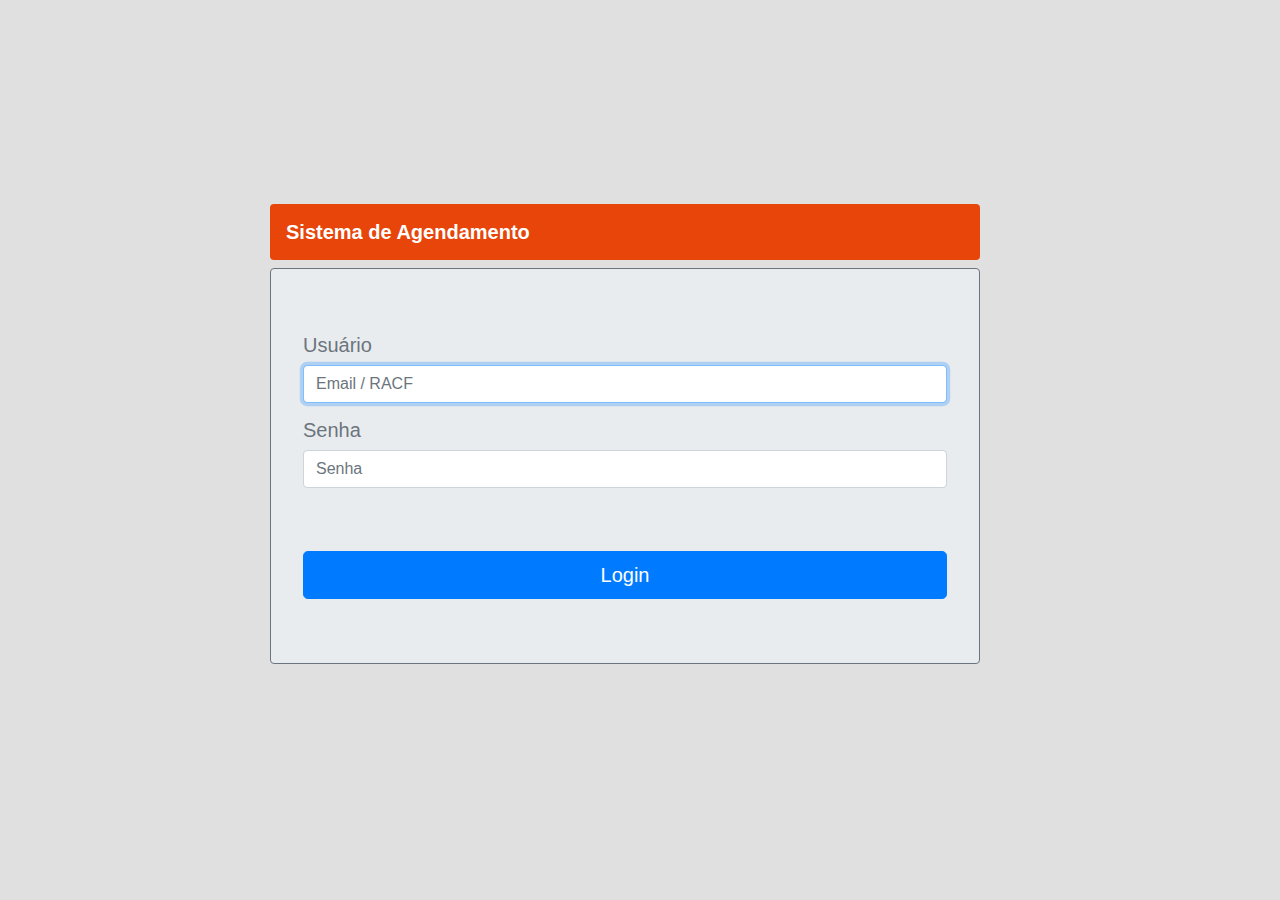
<file: index.html>
<!DOCTYPE html>
<html lang="en">
 
<head>
    <meta charset="UTF-8">
    <meta name="viewport" content="width=device-width, initial-scale=1.0">
    <title>Login</title>

    <link rel="stylesheet" href="https://stackpath.bootstrapcdn.com/bootstrap/4.5.2/css/bootstrap.min.css"
        integrity="sha384-JcKb8q3iqJ61gNV9KGb8thSsNjpSL0n8PARn9HuZOnIxN0hoP+VmmDGMN5t9UJ0Z" crossorigin="anonymous">

    <link rel="stylesheet" href="/css/estilo.css">

    <script src="/js/login.js"></script>

</head>

<body>
    <div class="container h-100 d-flex">
        <!-- ocupar toda a página, centralizada na vertical -->
        <div class="row w-100 align-items-center">
            <!-- ocupa toda a largula centralizando o conteúdo -->
            <div class="col-8 mx-auto">
                <!-- uma única coluna ocupando 8 dos 12 espaços, centralizada  -->
                <h5 class="p-3 mb-2 bgLar text-white rounded font-weight-bold">Sistema de Agendamento</h5>
                <div class="jumbotron border border-secondary rounded">
                    <form id="formLogin">
                        <h5 class="d-inline-block mb-2 text-secondary"> Usuário</h5>
                        <input class="form-control" type="text" title="User Name" id="txtUsuario" autofocus
                            placeholder="Email / RACF">
                        <h5 class="d-inline-block mb-2 text-secondary"> Senha</h5>
                        <input class="form-control" type="password" title="Senha" id="txtSenha" placeholder="Senha">
                        <div class="row p-2 mb-2">
                            <div class="col">
                                <div class="text-center" id="msgErro">&nbsp;</div>
                            </div>
                        </div>
                        <button class="btn btn-lg btn-primary btn-block" onclick="autenticar(event)">Login</button>
                    </form>
                </div>
            </div>
        </div>
    </div>
</body>

</html>
</file>
<file: css/estilo.css>
body, html{
    height: 100%;
    background-color: rgb(224, 224, 224);
    
}

.form-control{
    margin-bottom: 15px;
}

#msgErro{
    color: red;
}

img{
    height: 80px;
    width: 70px;
}

#filtros{
    margin-top: 30px;
    margin-bottom: 30px;
}

.bgLar{
    background-color: rgba(231, 65, 4, 0.979);
}
</file>
